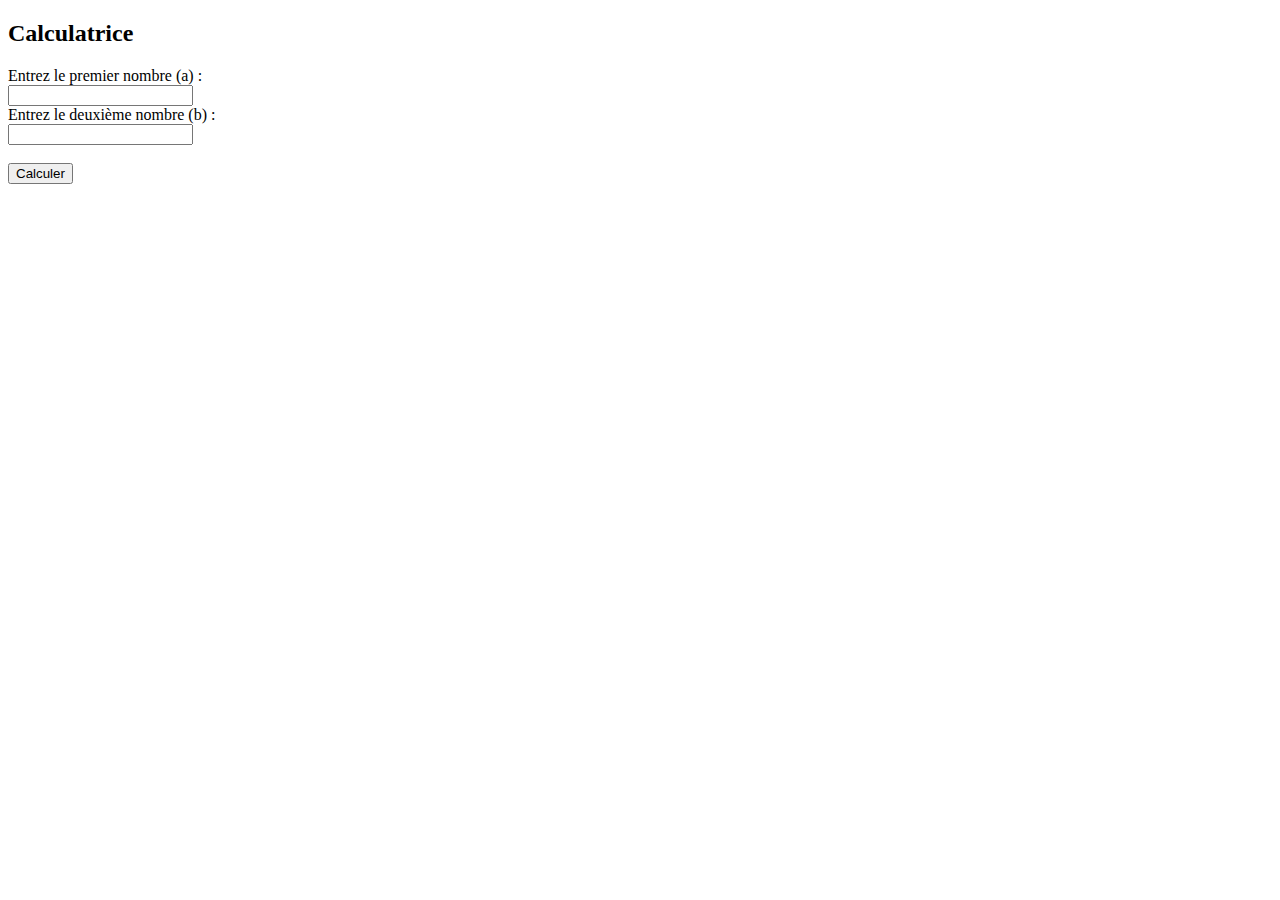
<file: htdocs/a_sup/teste.html>
<!DOCTYPE html>
<html lang="en">
<head>
    <meta charset="UTF-8">
    <meta name="viewport" content="width=device-width, initial-scale=1.0">
    <title>Calculatrice</title>
</head>
<body>
    <h2>Calculatrice</h2>
    <form action="teste.php" method="post">
        <label for="num1">Entrez le premier nombre (a) :</label><br>
        <input type="text" id="num1" name="num1"><br>
        <label for="num2">Entrez le deuxième nombre (b) :</label><br>
        <input type="text" id="num2" name="num2"><br><br>
        <input type="submit" value="Calculer">
    </form>
</body>
</html>
</file>
